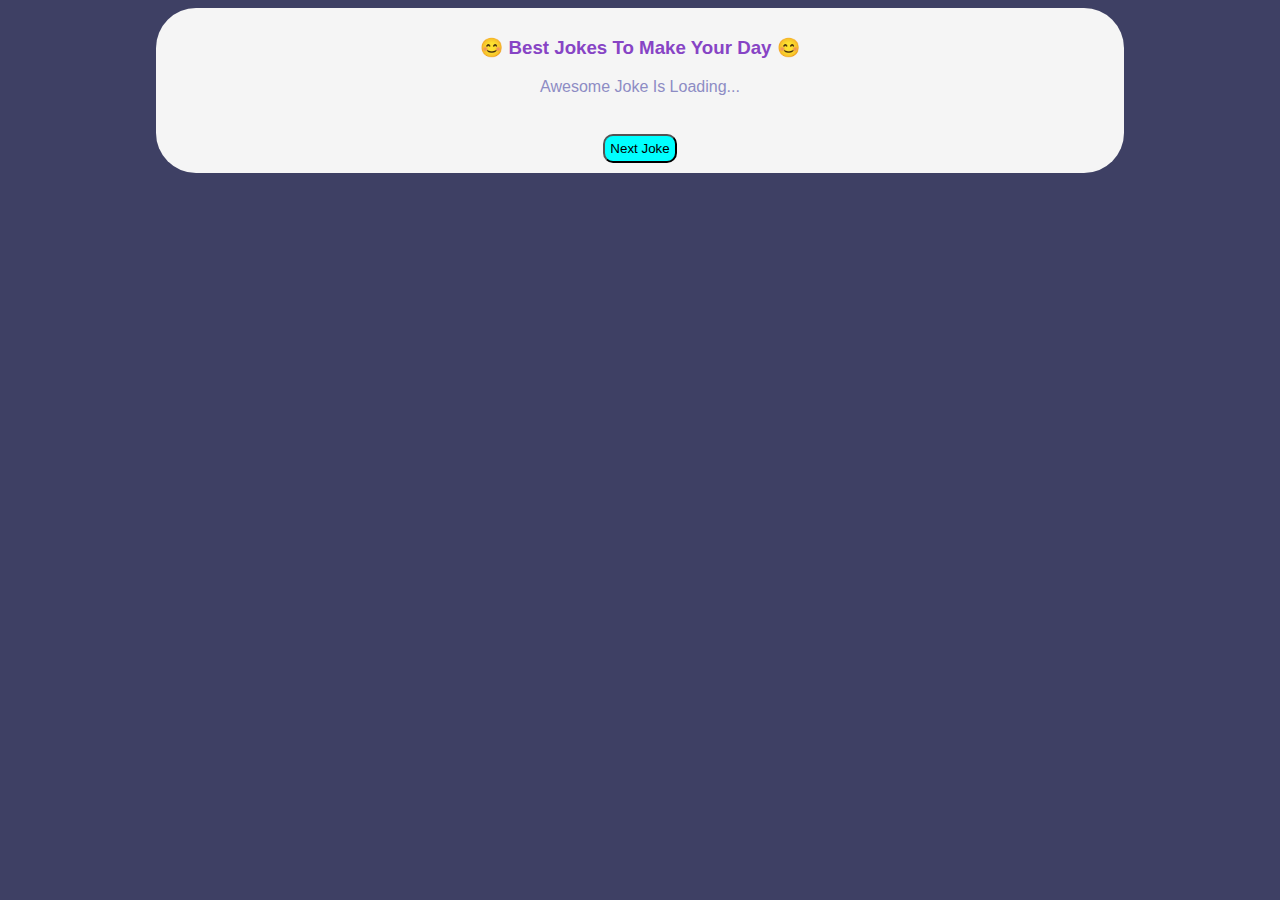
<file: index.html>
<!DOCTYPE html>
<html lang="en">
<head>
    <meta charset="UTF-8">
    <meta http-equiv="X-UA-Compatible" content="IE=edge">
    <meta name="viewport" content="width=device-width, initial-scale=1.0">
    <link rel="stylesheet" href="style.css">
    <title>Best Jokes</title>
</head>
<body class="bdy">
    <div class="container">
        <h3>😊 Best Jokes To Make Your Day 😊</h3>
        <div id="joke" class="joke">Awesome Joke Is Loading...</div>
        <button id="jokeBtn" class="btn">
            Next Joke
        </button>
    </div>
    <script src="script.js"></script>
</body>
</html>
</file>
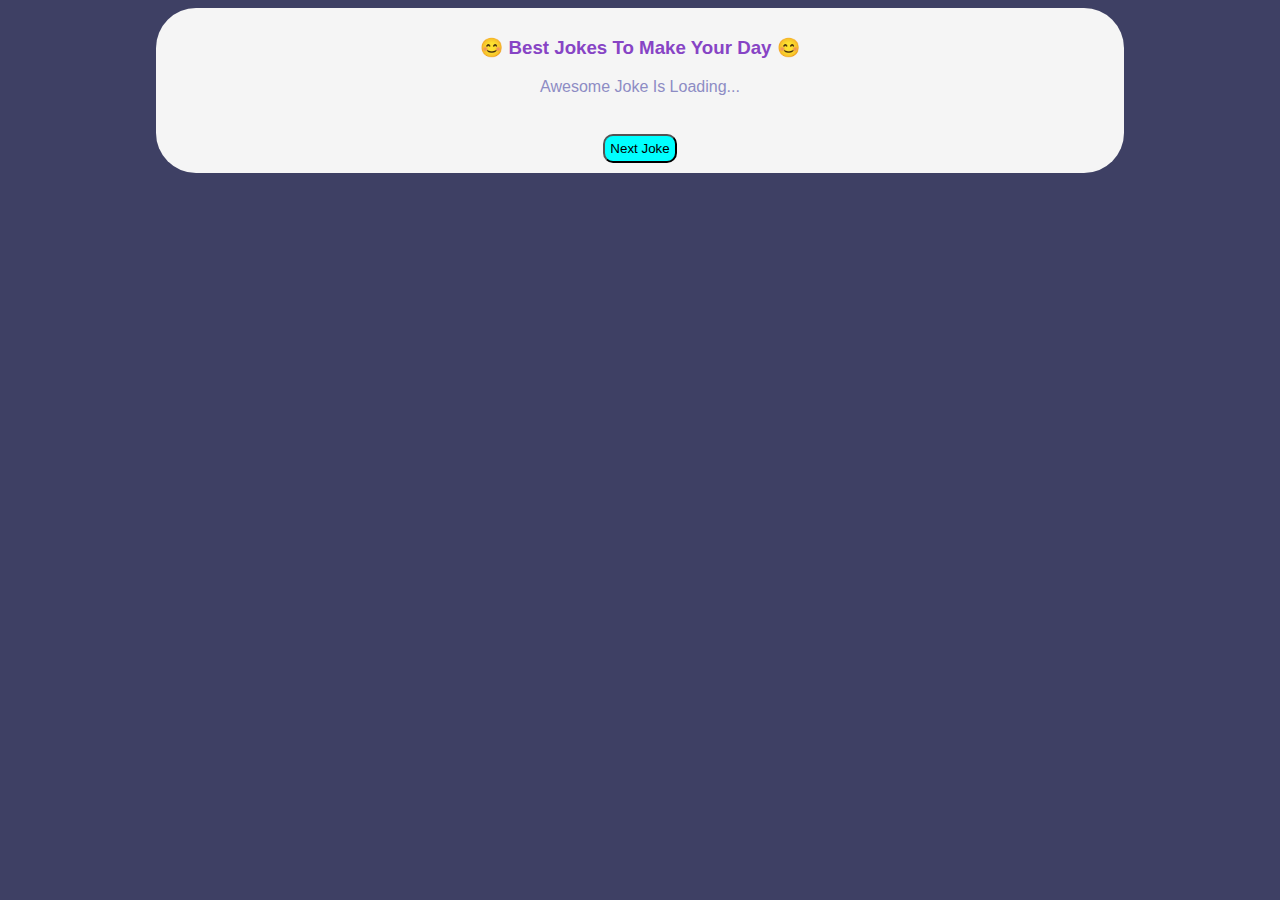
<file: main.html>
<!DOCTYPE html>
<html lang="en">
<head>
    <meta charset="UTF-8">
    <meta http-equiv="X-UA-Compatible" content="IE=edge">
    <meta name="viewport" content="width=device-width, initial-scale=1.0">
    <link rel="stylesheet" href="style.css">
    <title>Best Jokes</title>
</head>
<body class="bdy">
    <div class="container">
        <h3>😊 Best Jokes To Make Your Day 😊</h3>
        <div id="joke" class="joke">Awesome Joke Is Loading...</div>
        <button id="jokeBtn" class="btn">
            Next Joke
        </button>
    </div>
    <script src="script.js"></script>
</body>
</html>
</file>
<file: style.css>
.bdy{
    background: rgba(28, 31, 73, 0.85) ;
}
.container{
    background: whitesmoke;
    border-radius: 40px;
    font-family: 'Lucida Sans', 'Lucida Sans Regular', 'Lucida Grande', 'Lucida Sans Unicode', Geneva, Verdana, sans-serif;
    text-shadow: aliceblue;
    margin: auto;
    width: 75%;
    height:100%;
/* border: 3px solid green; */
    padding: 10px;
    text-align: center;
    color: rgb(135, 68, 197);
}
.joke{
    color:rgb(141, 140, 196);
    margin-top: 2%;
}
.btn{
    cursor: pointer;
    margin-top: 4%;
    border-radius: 10px;
    background-color: aqua;
    padding: 5px;
}
</file>
